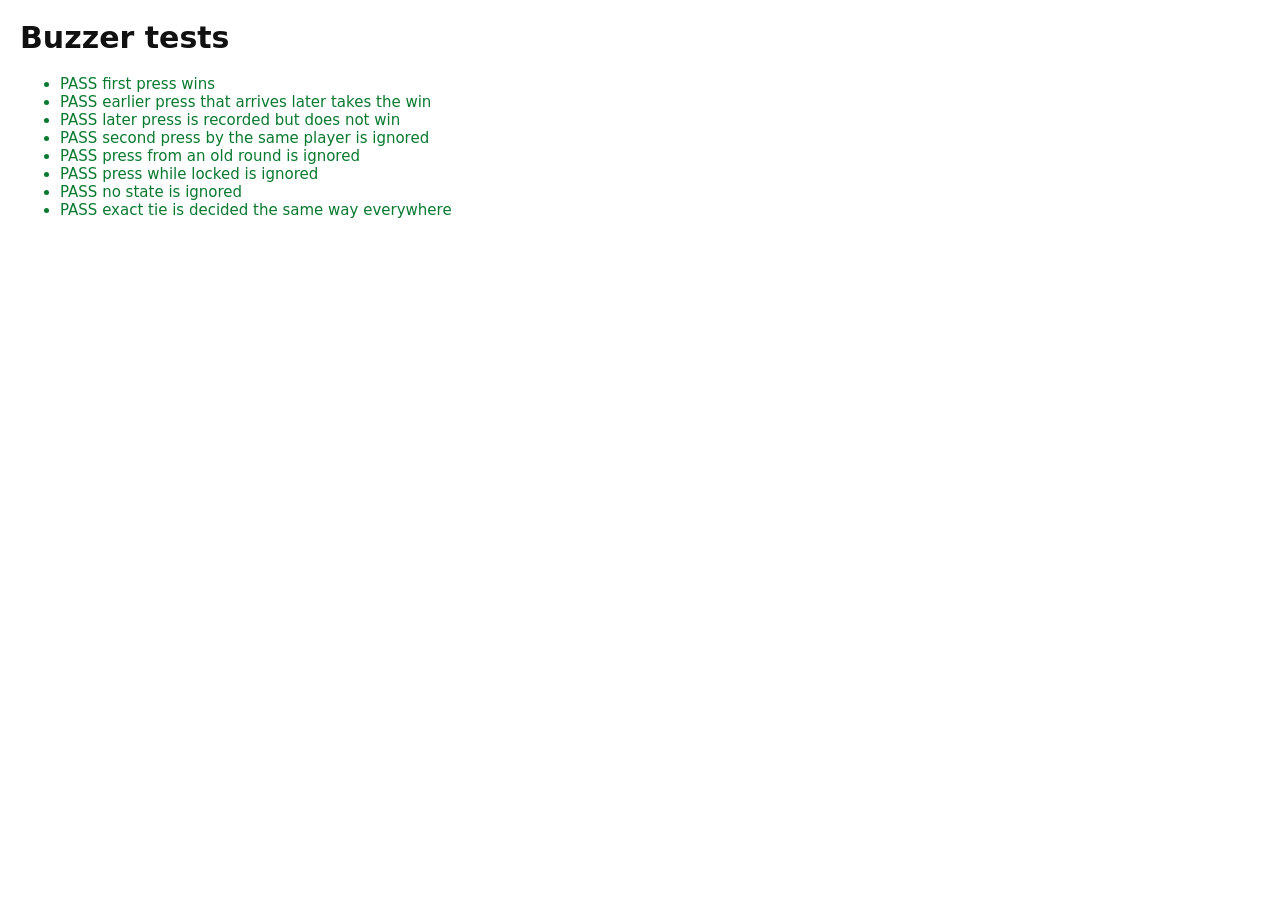
<file: tests/index.html>
<!doctype html>
<html lang="en">
<head><meta charset="utf-8"><title>Buzzer tests</title>
<style>body{font:15px system-ui;margin:20px;background:#fff;color:#111}.ok{color:#087a2f}.bad{color:#c00;font-weight:700}</style></head>
<body>
<h1>Buzzer tests</h1>
<ul id="out"></ul>
<script type="module">
import { addPress } from '../js/buzz.js';
const out = document.getElementById('out');
let failed = 0;
const check = (name, ok) => {
  if (!ok) failed++;
  out.insertAdjacentHTML('beforeend', `<li class="${ok ? 'ok' : 'bad'}">${ok ? 'PASS' : 'FAIL'} ${name}</li>`);
};
const live = { round: 3, live: true };

let b = addPress(live, 3, 'avi', 1000);
check('first press wins', b.winner.id === 'avi');
b = addPress(b, 3, 'dana', 960);
check('earlier press that arrives later takes the win', b.winner.id === 'dana' && b.winner.t === 960);
b = addPress(b, 3, 'noa', 1100);
check('later press is recorded but does not win', b.winner.id === 'dana' && b.presses.noa === 1100);
check('second press by the same player is ignored', addPress(b, 3, 'avi', 1) === undefined);
check('press from an old round is ignored', addPress({ round: 4, live: true }, 3, 'avi', 1) === undefined);
check('press while locked is ignored', addPress({ round: 3, live: false }, 3, 'avi', 1) === undefined);
check('no state is ignored', addPress(null, 3, 'avi', 1) === undefined);
const tie = addPress(addPress(live, 3, 'zed', 500), 3, 'amy', 500);
check('exact tie is decided the same way everywhere', tie.winner.id === 'amy');
document.title = failed ? `FAIL ${failed}` : 'PASS';
</script>
</body>
</html>
</file>
